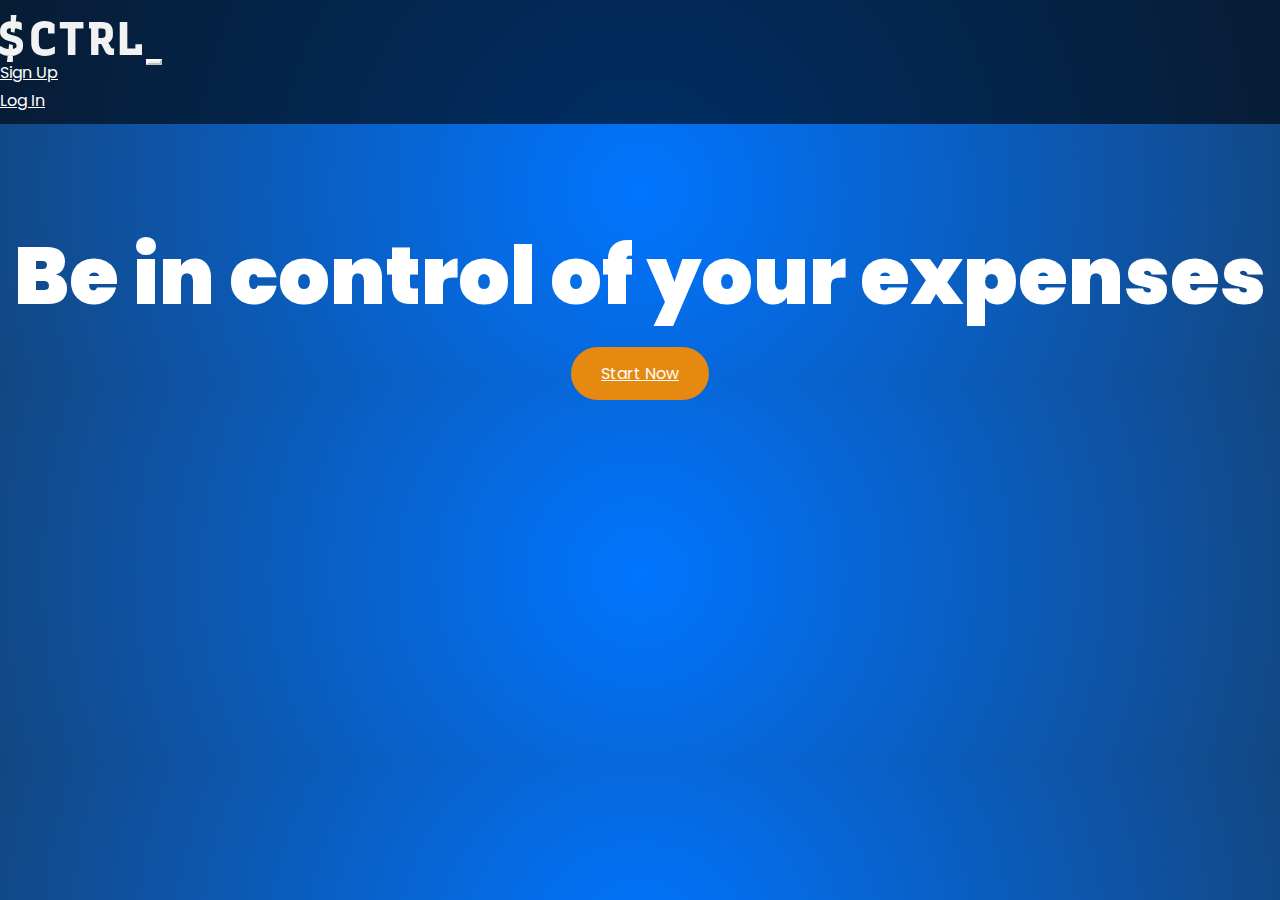
<file: templates/index.html>
<!DOCTYPE html>
<html lang="en">
  <head>
    <!-- Meta tags -->
    <meta charset="utf-8">
    <meta name="viewport" content="width=device-width, initial-scale=1">

    <!--Favicon-->
    <link rel="icon" href="../static/favicon.svg">
    
    <!-- Bootstrap CSS -->
    <link rel="stylesheet" href="https://stackpath.bootstrapcdn.com/bootstrap/4.1.3/css/bootstrap.min.css" integrity="sha384-MCw98/SFnGE8fJT3GXwEOngsV7Zt27NXFoaoApmYm81iuXoPkFOJwJ8ERdknLPMO" crossorigin="anonymous">
    
    <!--Stylesheet-->
    <link rel="stylesheet" href="../static/reset.css" type="text/css">
    <link rel="stylesheet" href="../static/styles.css" type="text/css">

    <!-- Font Awesome -->
    <link rel="stylesheet" href="https://use.fontawesome.com/releases/v5.3.1/css/all.css" integrity="sha384-mzrmE5qonljUremFsqc01SB46JvROS7bZs3IO2EmfFsd15uHvIt+Y8vEf7N7fWAU" crossorigin="anonymous">

    <!--Google Fonts-->
    <link href="https://fonts.googleapis.com/css2?family=Poppins:wght@300&display=swap" rel="stylesheet">
    <title> C T R L</title>
    <style>
        /* Extra small devices (portrait phones, less than 576px) */
        @media (max-width: 575.98px) 
        { 
          .btn-custom
          {
              margin: 10px 15px;
          }
        
          h1
          {
              font-size: 2em;
          }
        }
        /* Small devices (landscape phones, 576px and up) */
        @media (min-width: 576px) and (max-width: 767.98px) 
        {
    h1
    {
        font-size: 3em;
    }
        }
        /* Medium devices (tablets, 768px and up) */
        @media (min-width: 768px) and (max-width: 991.98px) 
        {
    h1
    {
        font-size: 4em;
    }
        }
        /* Large devices (desktops, 992px and up) */
        @media (min-width: 992px) and (max-width: 1199.98px) 
        {
    h1
    {
        font-size: 4em;
    }
        }
        /* Extra large devices (large desktops, 1200px and up) */
        @media (min-width: 1200px) 
        {
    h1
    {
        font-size: 5em;
    }
        }
    </style>
  </head>
  <body>
    <header>
      <nav class="navbar navbar-expand-md navbar-light">
        <div class="container">
          
          <a href="index.html" class="navbar-brand">
            <img src="../static/Logo.svg" width="142">
          </a>

          <button class="navbar-toggler" data-toggle="collapse" data-target="#main-nav">
            <i class="fas fa-bars text-white"></i>
          </button>
          
          <div class="collapse navbar-collapse" id="main-nav">
            <ul class="navbar-nav ml-auto">
              <li class="nav-item">
                <a href="/register" class="nav-link">Sign Up</a>
              </li>

              <li class="nav-item division"></li>

              <li class="nav-item">
                <a href="/login" class="nav-link">Log In</a>
              </li>
            </ul>
          </div>
        </div>
      </nav>
    </header>

    <section id="home" class="d-flex">
      <div class="container align-self-center">
        <div class="row">
          <div class="col-md-12 cover">

            <h1>Be in control of your expenses</h1>
            <a href="/register" class="btn btn-custom btn-lg">Start Now</a>

            <!--<a href="/quicklog" class="btn btn-custom btn-lg">Quick Login!</a>-->

          </div>
        </div>
      </div>
    </section>

    <!--Jquery-->
    <script src="https://code.jquery.com/jquery-3.5.1.slim.min.js" integrity="sha384-DfXdz2htPH0lsSSs5nCTpuj/zy4C+OGpamoFVy38MVBnE+IbbVYUew+OrCXaRkfj" crossorigin="anonymous"></script>
    <!--Popper.js-->
    <script src="https://cdn.jsdelivr.net/npm/popper.js@1.16.0/dist/umd/popper.min.js" integrity="sha384-Q6E9RHvbIyZFJoft+2mJbHaEWldlvI9IOYy5n3zV9zzTtmI3UksdQRVvoxMfooAo" crossorigin="anonymous"></script>
    <!--Bootstrap-->
    <script src="https://stackpath.bootstrapcdn.com/bootstrap/4.5.0/js/bootstrap.min.js" integrity="sha384-OgVRvuATP1z7JjHLkuOU7Xw704+h835Lr+6QL9UvYjZE3Ipu6Tp75j7Bh/kR0JKI" crossorigin="anonymous"></script>
  </body>
</html>
</file>
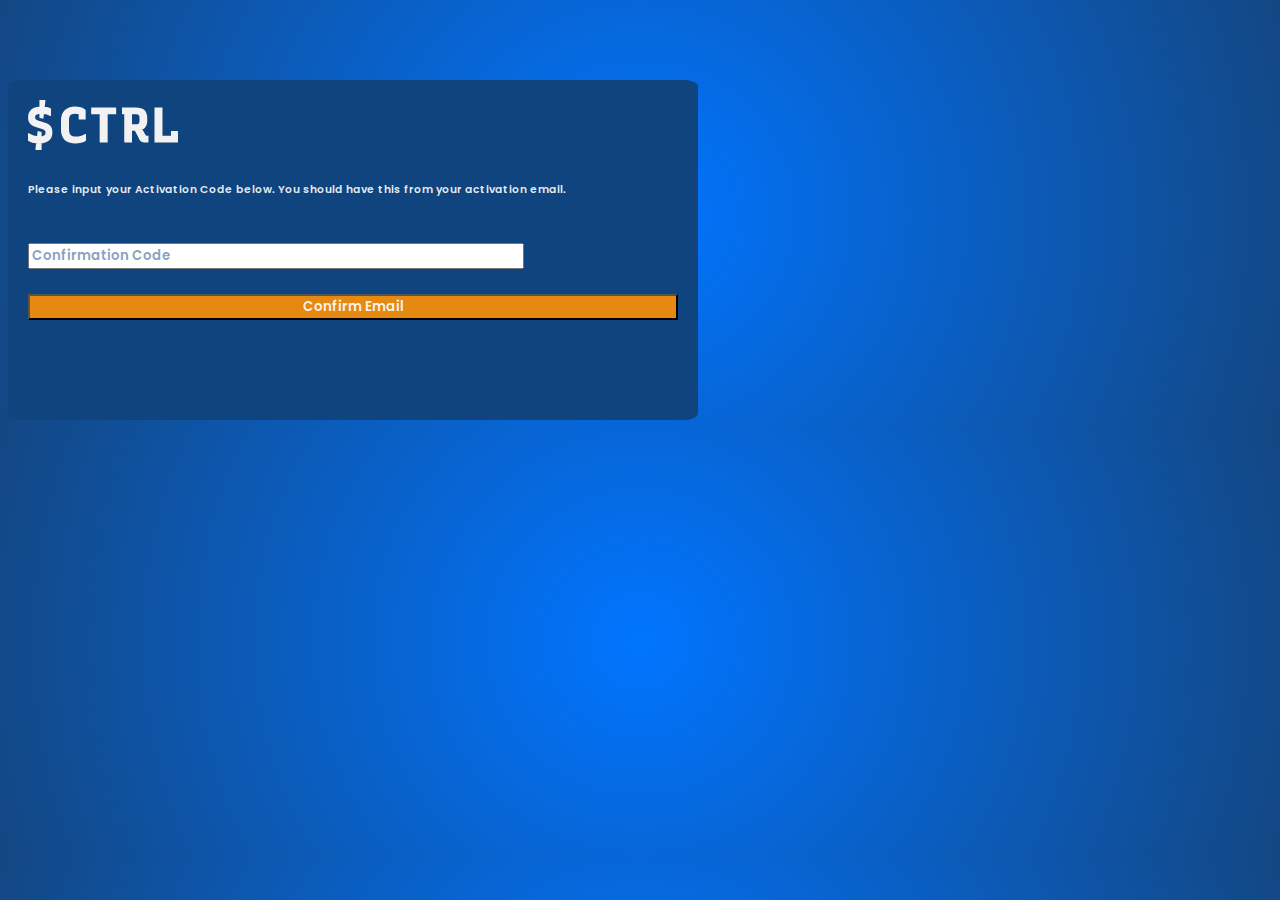
<file: templates/confirmation.html>
<!DOCTYPE html>
<html lang="en">
<head>
  <!--Meta Tags-->
  <meta charset="UTF-8">
  <meta name="viewport" content="width=device-width, initial-scale=1.0">
  
  <title>Email Confirmation</title>
  
  <!--Favicon-->
  <link rel="icon" href="../static/favicon.svg">

  <!--Stylesheet-->
  <link rel="stylesheet" href="../static/dashboard.css">
  <link rel="stylesheet" href="https://stackpath.bootstrapcdn.com/bootstrap/4.1.3/css/bootstrap.min.css" integrity="sha384-MCw98/SFnGE8fJT3GXwEOngsV7Zt27NXFoaoApmYm81iuXoPkFOJwJ8ERdknLPMO" crossorigin="anonymous">

  <!--Google Fonts-->
  <link href="https://fonts.googleapis.com/css2?family=Poppins:wght@300&display=swap" rel="stylesheet">

  <!-- Font Awesome -->
  <link rel="stylesheet" href="https://use.fontawesome.com/releases/v5.3.1/css/all.css" integrity="sha384-mzrmE5qonljUremFsqc01SB46JvROS7bZs3IO2EmfFsd15uHvIt+Y8vEf7N7fWAU" crossorigin="anonymous">

  <style>

  </style>
</head>
<body id="confirm">
    <div class="container">
        <div class="col d-flex justify-content-center align-items-center mt-auto">
            <form action="/confirmation"> 
            <div class="form-group" id="confirmation-form">
                <div class="logo text-center mb-3">
                    <img src="../static/Logo.svg" width="150px">
                  </div>
                <h6 class="text-center">
                    Please input your Activation Code below. You should have this from your activation email.
                </h6>
              <input type="text" class="form-control text-center input-code" maxlength="6" id="confirmation" name="confirmation" placeholder="Confirmation Code">
            <div class="text-left mb-3">
                <button type="submit" class="btn text-center input-confirmation">
                    <span class="text-center">Confirm Email</span>
                </button>
            </div>
            </div>
          </form>   
        </div>
      </div>
      
  
  <!--Jquery-->
  <script src="https://code.jquery.com/jquery-3.5.1.slim.min.js" integrity="sha384-DfXdz2htPH0lsSSs5nCTpuj/zy4C+OGpamoFVy38MVBnE+IbbVYUew+OrCXaRkfj" crossorigin="anonymous"></script>
  <!--Popper.js-->
  <script src="https://cdn.jsdelivr.net/npm/popper.js@1.16.0/dist/umd/popper.min.js" integrity="sha384-Q6E9RHvbIyZFJoft+2mJbHaEWldlvI9IOYy5n3zV9zzTtmI3UksdQRVvoxMfooAo" crossorigin="anonymous"></script>
  <!--Bootstrap-->
  <script src="https://stackpath.bootstrapcdn.com/bootstrap/4.5.0/js/bootstrap.min.js" integrity="sha384-OgVRvuATP1z7JjHLkuOU7Xw704+h835Lr+6QL9UvYjZE3Ipu6Tp75j7Bh/kR0JKI" crossorigin="anonymous"></script>
</body>
</html>
</file>
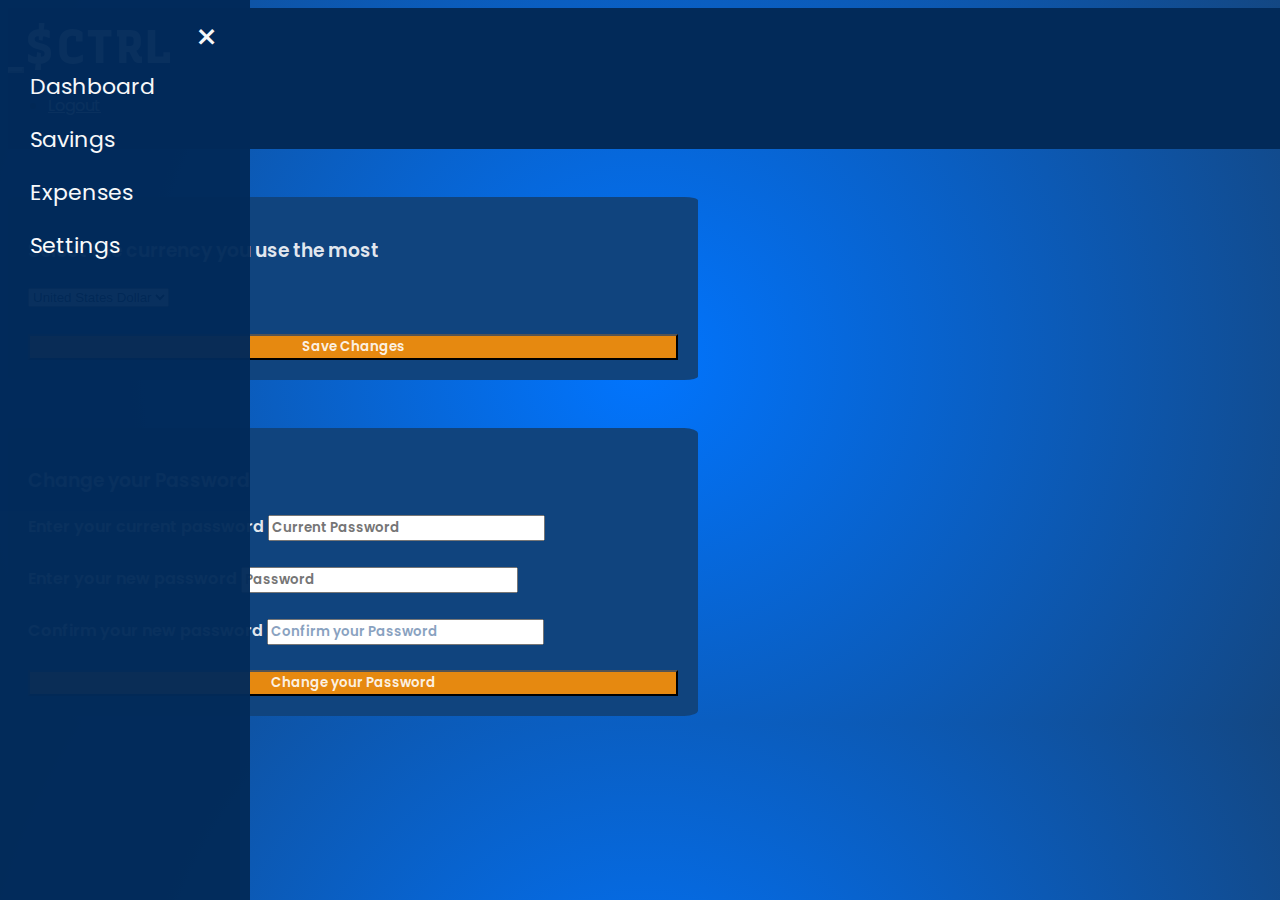
<file: templates/settings.html>
<!DOCTYPE html>
<html lang="en">
<head>
  <!--Meta Tags-->
  <meta charset="UTF-8">
  <meta name="viewport" content="width=device-width, initial-scale=1.0">
  
  <title>Settings</title>
  
  <!--Favicon-->
  <link rel="icon" href="../static/favicon.svg">

  <!--Stylesheet-->
  <link rel="stylesheet" href="../static/dashboard.css">
  <link rel="stylesheet" href="https://stackpath.bootstrapcdn.com/bootstrap/4.1.3/css/bootstrap.min.css" integrity="sha384-MCw98/SFnGE8fJT3GXwEOngsV7Zt27NXFoaoApmYm81iuXoPkFOJwJ8ERdknLPMO" crossorigin="anonymous">

  <!--Google Fonts-->
  <link href="https://fonts.googleapis.com/css2?family=Poppins:wght@300&display=swap" rel="stylesheet">

  <!-- Font Awesome -->
  <link rel="stylesheet" href="https://use.fontawesome.com/releases/v5.3.1/css/all.css" integrity="sha384-mzrmE5qonljUremFsqc01SB46JvROS7bZs3IO2EmfFsd15uHvIt+Y8vEf7N7fWAU" crossorigin="anonymous">

</head>
<body id="confirm" onload="openSlideMenu();">
  
  <header>
    <nav class="navbar navbar-light">
      <div class="container">
        

        <button class="navbar-toggler mr-auto" onclick="openSlideMenu();">
          <i class="fas fa-bars text-white"></i>
        </button>


        <a href="" class="navbar-brand">
          <img src="../static/Logo.svg" width="142">
        </a>
          <ul class="navbar-nav ml-auto">

            <li class="nav-item">
              <a href="/logout" class="nav-link" id="logout">Logout</a>
            </li>
          </ul>
        </div>
      </div>
    </nav>
  </header>

  <div id="side-menu" class="side-nav">
    <a href="#" class="btn-close" onclick="closeSlideMenu()">&times;</a>
    <a href="#" class="sidenav-item"><i class="fas fa-chart-line"></i> Dashboard</a>
    <a href="#" class="sidenav-item"><i class="fas fa-wallet"></i> Savings</a>
    <a href="#" class="sidenav-item"><i class="fas fa-money-bill-wave-alt"></i>Expenses</a>
    <a href="#" class="sidenav-item"><i class="fas fa-cog"></i> Settings</a>
  </div>

  <div onclick="closeSlideMenu();">

    <div class="container">
      <div class="col d-flex justify-content-center align-items-center mt-auto">
          <form action="/currency"> 
          <div class="form-group" id="currency-box">
              <h3 class="text-center card-header mb-4">
                  Select the currency you use the most
              </h3>
            <select name="currency" id="currency" class="custom-select">
              <option value="USD">United States Dollar</option>
              <option value="EUR">Euro</option>
              <option value="BRL">Brazillian Real</option>
            </select>
          <div class="text-left mb-3">
              
            <button type="submit" class="btn text-center input-confirmation">
                  <span class="text-center">Save Changes</span>
              </button>
          </div>
          </div>
        </form>   
      </div>
    </div>

    <div class="container">
      <div class="col d-flex justify-content-center align-items-center mt-auto">
          <form action="/change"> 
          
            <div class="form-group" id="password-box">
              <h3 class="card-header text-center mb-4">
                  Change your Password
              </h3>
          
              <div class="text-left mb-3">
            
                <div class="form-input">
                  <label class="input-password text-center" for="current">Enter your current password</label>
                  <input id="current" type="password" name="current" placeholder="Current Password" class="form-control text-center input-change" required>
                </div>
                <br>
                <div class="input-password">
                  <label class="input-password text-center" for="new">Enter your new password</label>
                  <input id="new" type="password" class="form-control text-center input-change" name="password" placeholder="Password" required>
                </div>
                <br>
                <div class="input-password">
                  <label class="input-password text-center" for="confirmation">Confirm your new password</label>
                  <input id="confirmation" type="password" class="form-control text-center input-change" name="confirmation" placeholder="Confirm your Password" required>
                </div>
                <div class="input-password">
                  <button type="submit" class="btn text-center input-confirmation">
                    <span class="text-center">Change your Password</span>
                  </button>
                </div>
                </div>
              </div>
        </form>   
      </div>
    </div>
    
    </div>
  
  <script>
    function openSlideMenu()
    {
      document.getElementById('side-menu').style.width = '250px';
    }

    function closeSlideMenu()
    {
      document.getElementById('side-menu').style.width = '0px';
    }
  </script>

  <!--Jquery-->
  <script src="https://code.jquery.com/jquery-3.5.1.slim.min.js" integrity="sha384-DfXdz2htPH0lsSSs5nCTpuj/zy4C+OGpamoFVy38MVBnE+IbbVYUew+OrCXaRkfj" crossorigin="anonymous"></script>
  <!--Popper.js-->
  <script src="https://cdn.jsdelivr.net/npm/popper.js@1.16.0/dist/umd/popper.min.js" integrity="sha384-Q6E9RHvbIyZFJoft+2mJbHaEWldlvI9IOYy5n3zV9zzTtmI3UksdQRVvoxMfooAo" crossorigin="anonymous"></script>
  <!--Bootstrap-->
  <script src="https://stackpath.bootstrapcdn.com/bootstrap/4.5.0/js/bootstrap.min.js" integrity="sha384-OgVRvuATP1z7JjHLkuOU7Xw704+h835Lr+6QL9UvYjZE3Ipu6Tp75j7Bh/kR0JKI" crossorigin="anonymous"></script>
</body>
</html>
</file>
<file: static/styles.css>
/* General and Background */
hmtl, body, #home
{
    height: 200%;
}


body
{
    background: radial-gradient(circle, rgba(1,117,255,1) 0%, rgba(19,71,131,1) 100%);
    
}
/*---------------------------------------------------------------------------------------------------------*/

/* Navbar settings */
.navbar
{
    padding: 15px 0px ;
    background: rgba(0,0, 0, 0.6);
}
.navbar-light .navbar-nav .nav-link
{
    color: white;
    font-family: "Poppins", sans-serif;
}
.navbar-light .navbar-nav .nav-link:hover
{
    color: #9bf0e1;
}
.navbar-light .navbar-toggler
{
    color: rgba(255,255,255,0.5);
    border-color: rgba(255, 255, 255, 0.7);
}

.division
{
    width: 1px;
    background: white;
    margin: 12px 15px;
}
/*---------------------------------------------------------------------------------------------------------*/

/* Body */
.cover
{
    text-align: center;
    margin-top: 7em;
}
.btn-custom
{
    font-family: "Poppins", sans-serif;
    color: white;
    border-radius: 500px;
    -webkit-border-radius: 500px;
    -moz-border-radius: 500px;
    transition: background 0.4s color 0.4s;
    padding: 15px 30px;
    background: #e68910;
}

.btn-custom:hover
{
    background: #134783;
    color: white;
}
/*---------------------------------------------------------------------------------------------------------*/

/* Typography */
h1
{
    font-family: "Poppins", sans-serif;
    font-weight: 900;
    margin-bottom: 50px;
    color: white;
}
/*---------------------------------------------------------------------------------------------------------*/
</file>
<file: static/dashboard.css>
body
{
    font-family:"Poppins", Serif;
    background-color:#f4f4f4;
}

#dashboard
{
    background: radial-gradient(circle, rgba(1,117,255,1) 0%, rgba(19,71,131,1) 100%); ;
}

#main
{
    padding:20px;
    overflow:hidden;
    width:100%;
    background: radial-gradient(circle, rgba(1,117,255,1) 0%, rgba(19,71,131,1) 100%);
    height: 100%;
}



/* Cards */
.card-columns
{
    font-size: 1.5em;

}
.card
{
    white-space: nowrap;
}
.text-center
{
    font-family: "Poppins", sans-serif;
    font-weight: 600;
    color: rgba(255,255,255,0.9);;
}
/*-----------------------------------*/

/*Dashboard Navbar*/
.btn
{
    width: 100%;
}
.navbar
{
    padding: 15px 0px ;
    background: #022A59;
}

.nav-link#logout
{
    color: white;
    font-family: "Poppins", sans-serif;
    transition: 0.3s;
}

.nav-link#logout:hover
{
    color: #e68910;
}

.navbar-light .navbar-toggler
{
    color: rgba(255,255,255,0.5);
    border-color: rgba(255, 255, 255, 0.7);
}
/*-----------------------------------*/

/*Side Nav*/

.side-nav
{
    height:100%;
    width:0;
    position:fixed;
    z-index:1;
    top:0;
    left:0;
    background: #022A59;
    opacity:0.97;
    overflow-x:hidden;
    padding-top:60px;
    transition:0.5s;
    font-family: "Poppins", sans-serif;
}
  
.side-nav a
{
    padding:10px 10px 10px 30px;
    text-decoration:none;
    font-size:22px;
    color:#fff;
    display:block;
    transition:0.3s;
    white-space: nowrap;
}
  
.side-nav a:hover
{
    color:#e68910;
    text-decoration: none;
}
  
.side-nav .btn-close
{
    position:absolute;
    top:0;
    right:22px;
    font-size:36px;
    margin-left:50px;
}

/*-----------------------------------*/

/*confimation*/

#confirm
{
    background: radial-gradient(circle, rgba(1,117,255,1) 0%, rgba(19,71,131,1) 100%);
    width:100%;
    height: 100%;
}

#confirmation::placeholder
{
    color: rgba(19,71,131,1);
    opacity: 0.5;
    font-family: "Poppins", sans-serif;
}

#confirmation-form
{
    padding: 20px;
    background: #10447e;
    height: 100%;
    border-radius: 2%;
    margin-top: 5em;
}

.input-code
{
    margin-top: 20px;
    width: 75%;
}

.input-confirmation
{
    margin-top: 25px;
    background-color:  #e68910 ;
}
.input-confirmation:hover
{
    margin-top: 25px;
    background-color: #e85d04;
    transition: 0.4s;
}

/*-----------------------------------*/

/* Currency */
#currency-box
{
    padding: 20px;
    background: #10447e;
    height: 100%;
    border-radius: 2%;
    margin-top: 3em;
}
/*-----------------------------------*/

/* Change Password */

#password-box
{
    padding: 20px;
    background: #10447e;
    height: 100%;
    border-radius: 2%;
    margin-top: 3em;
}

.input-password
{
    margin: 0;
}

#input-change
{
    width: 75%;
}

/*-----------------------------------*/

.table-custom
{
    background-color: #022A59;
    border: none;
}



/* Extra small devices (portrait phones, less than 576px) */
@media (max-width: 575.98px) 
{ 
    .navbar-nav{display:none}

}

/* Small devices (landscape phones, 576px and up) */
@media (min-width: 576px) and (max-width: 767.98px) 
{
    #middle
    {
        margin: 0;
    }
}
/* Medium devices (tablets, 768px and up) */
@media (min-width: 768px) and (max-width: 991.98px) 
{
    #middle
    {
        margin-left: 1px;
        margin-right: 1px;
    }
}
/* Large devices (desktops, 992px and up) */
@media (min-width: 992px) and (max-width: 1199.98px) 
{
   #middle
   {
       margin-left: 2px;
       margin-right: 2px;
   }
   #confirmation-form
   {
       width: 500px;
   }
}
/* Extra large devices (large desktops, 1200px and up) */
@media (min-width: 1200px) 
{
    #middle
   {
       margin-left: 5px;
       margin-right: 5px;
   }
   #confirmation-form
   {
       width: 650px;
       height: 300px;
   }
   #currency-box
   {
       width: 650px;
   }
   #password-box
   {
       width: 650px;
   }
   #expensesTable
   {
       width: 50%;
   }
}
</file>
